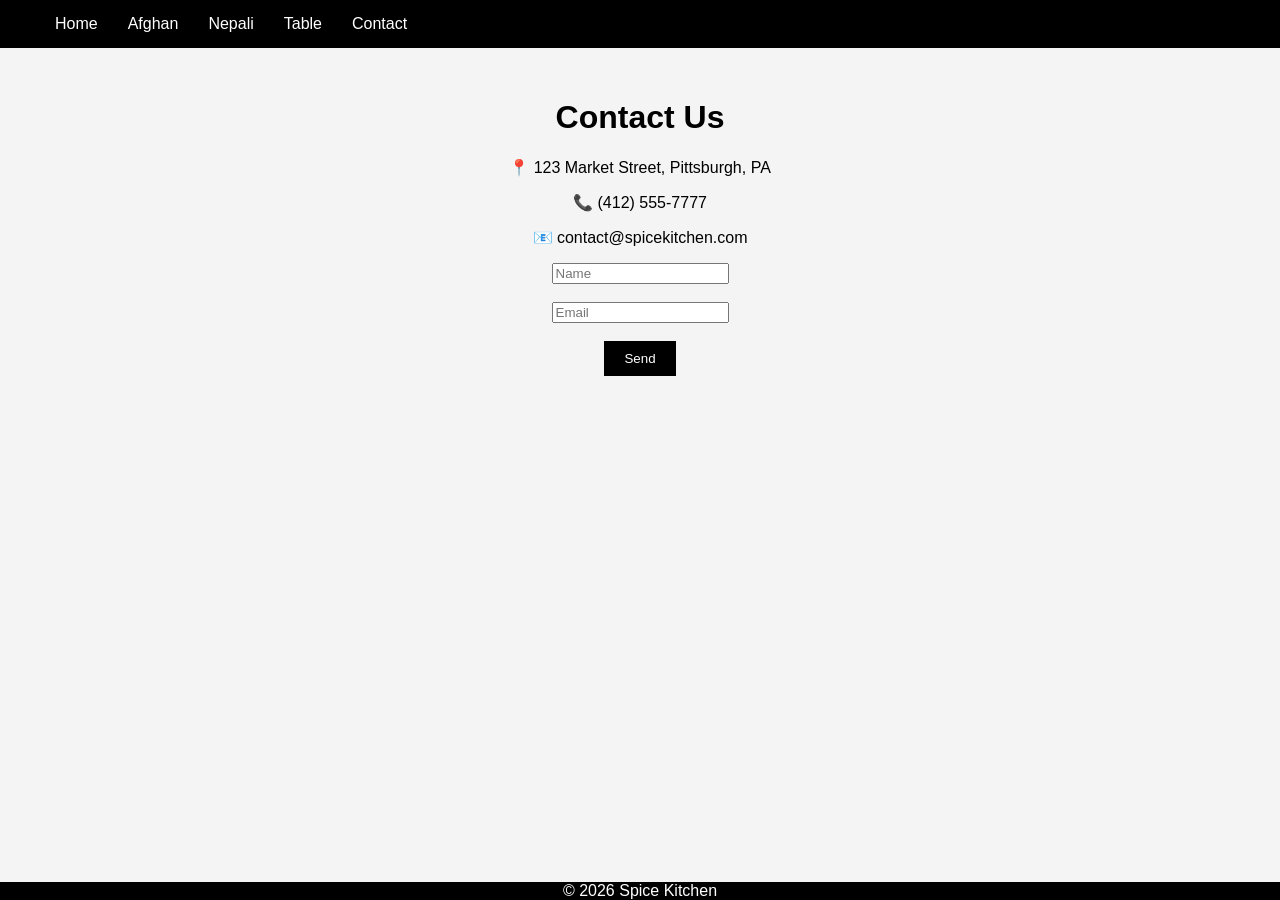
<file: contact.html>
<!DOCTYPE html>
<html lang="en">
<head>
<meta charset="UTF-8">
<meta name="viewport" content="width=device-width, initial-scale=1.0">
<title>Contact</title>
<link rel="stylesheet" href="style.css">
</head>

<body>

<nav>
<ul>
<li><a href="index.html">Home</a></li>
<li><a href="afghan.html">Afghan</a></li>
<li><a href="nepali.html">Nepali</a></li>
<li><a href="table.html">Table</a></li>
<li><a href="contact.html">Contact</a></li>
</ul>
</nav>

<div class="container">

<h1>Contact Us</h1>

<p>📍 123 Market Street, Pittsburgh, PA</p>
<p>📞 (412) 555-7777</p>
<p>📧 contact@spicekitchen.com</p>

<form onsubmit="showMessage()">
<input type="text" placeholder="Name" required><br><br>
<input type="email" placeholder="Email" required><br><br>
<button type="submit">Send</button>
</form>

</div>

<footer>© 2026 Spice Kitchen</footer>

<script src="script.js"></script>

</body>
</html>
</file>
<file: style.css>
body {
    font-family: Arial;
    margin: 0;
    background: #f4f4f4;
}

nav ul {
    display: flex;
    list-style: none;
    background: black;
    margin: 0;
}

nav ul li {
    padding: 15px;
}

nav ul li a {
    color: white;
    text-decoration: none;
}

nav ul li a:hover {
    color: orange;
}

.container {
    text-align: center;
    padding: 30px;
}

.main-title {
    font-size: 42px;
}

.spice {
    color: red;
}

.intro {
    font-size: 18px;
    font-weight: bold;
    max-width: 700px;
    margin: auto;
}

.desc {
    font-weight: bold;
}

.home-images {
    display: flex;
    justify-content: center;
    gap: 40px;
    margin-top: 20px;
}

.home-images img {
    width: 300px;
    border-radius: 10px;
}

img {
    width: 250px;
    margin: 10px;
    border-radius: 10px;
}

table {
    margin: auto;
    border-collapse: collapse;
}

th, td {
    padding: 10px;
}

table a {
    font-weight: bold;
    color: blue;
}

footer {
    position: fixed;
    bottom: 0;
    width: 100%;
    background: black;
    color: white;
    text-align: center;
}

button {
    padding: 10px 20px;
    background: black;
    color: white;
    border: none;
}

button:hover {
    background: orange;
}
</file>
